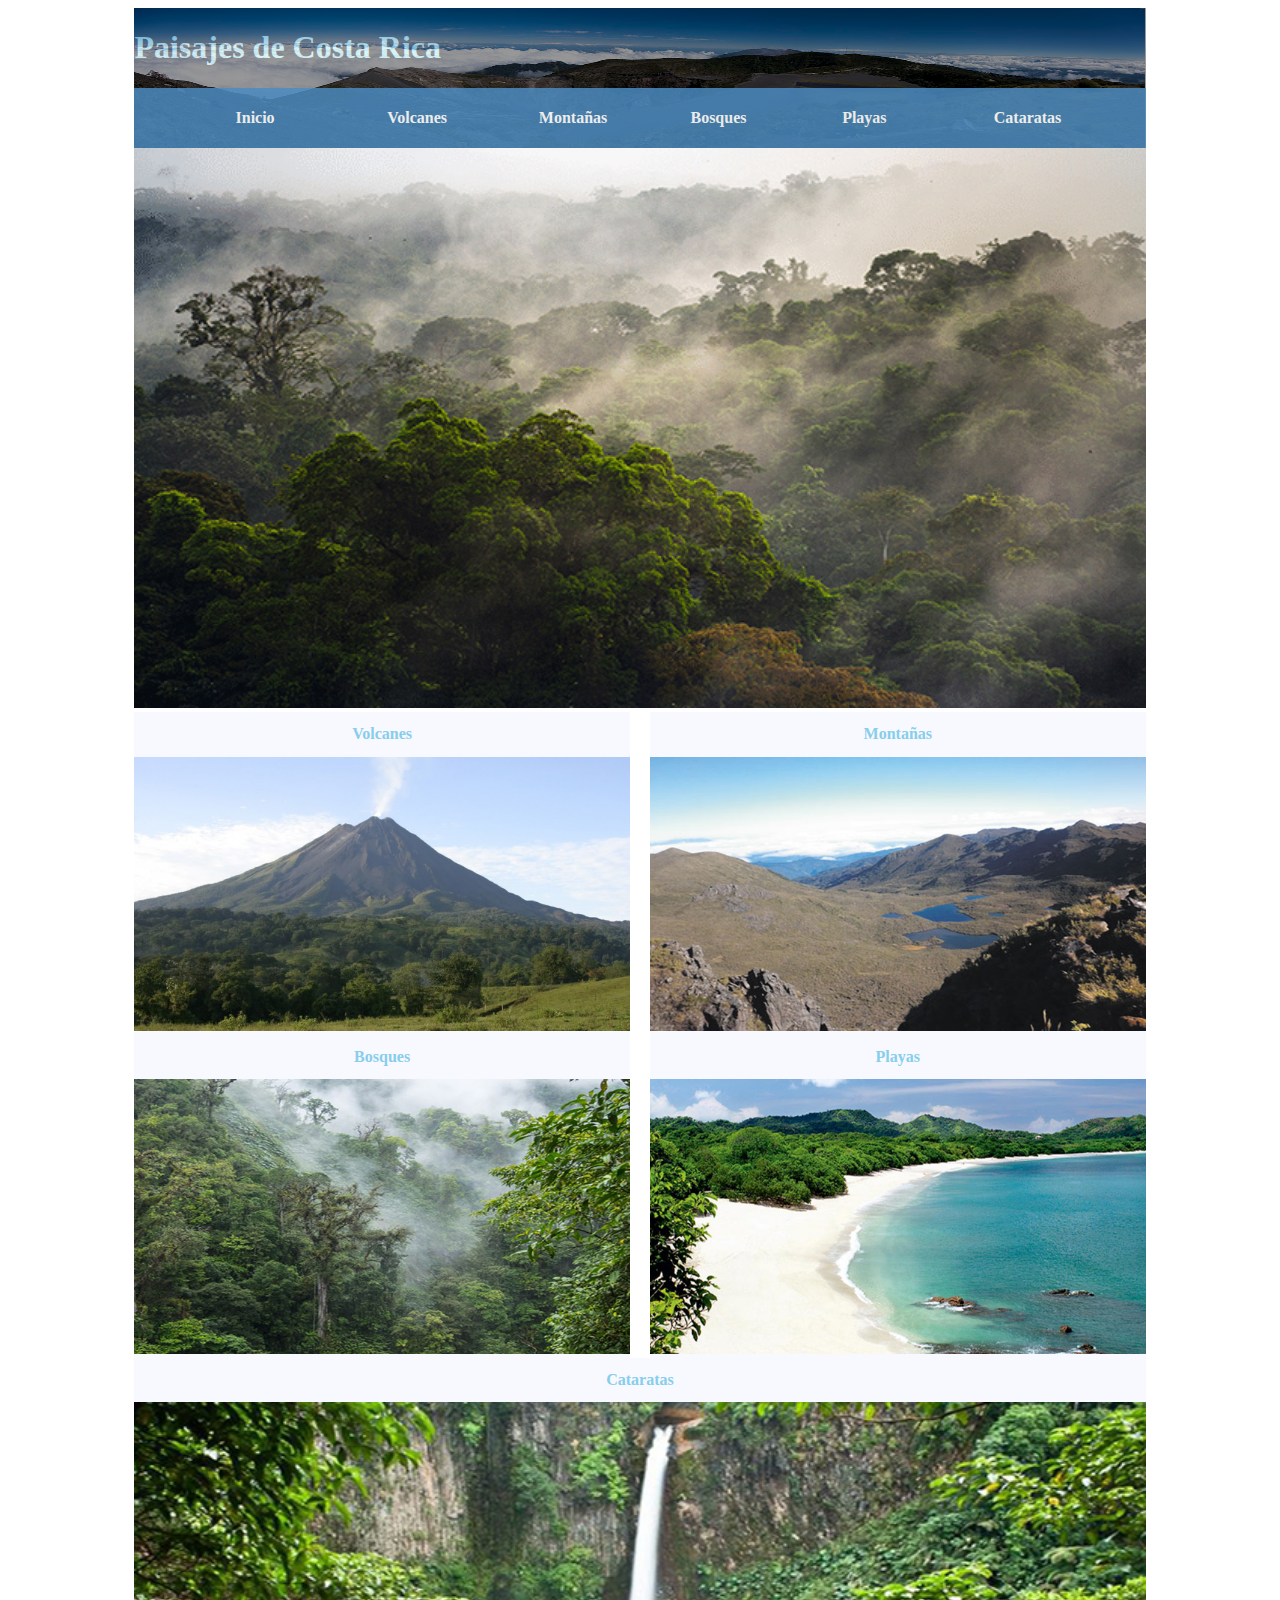
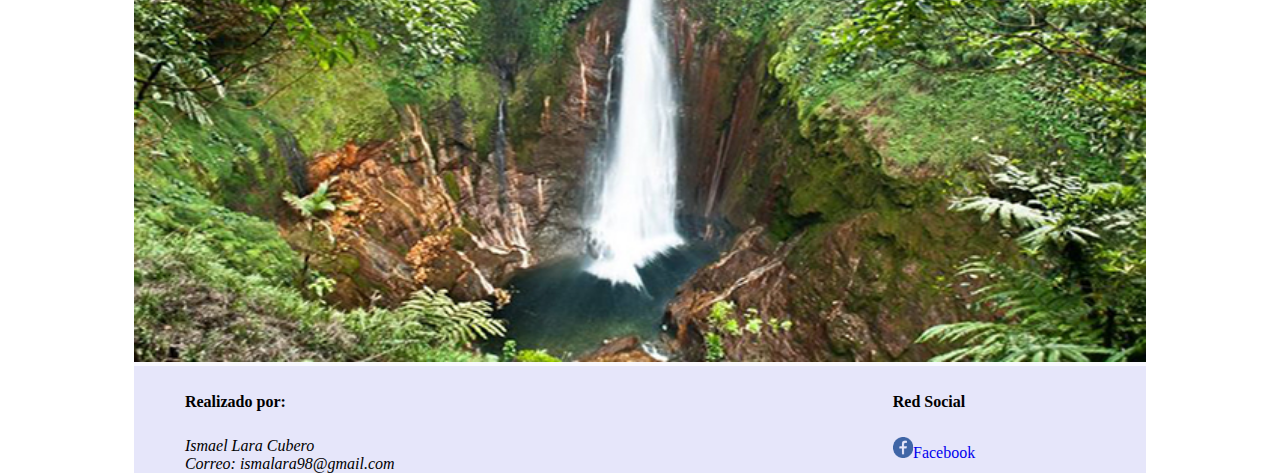
<file: paisajes_cr.html>
<!DOCTYPE html>
<html lang="es">
<head>
	<meta charset="UTF-8">
	<title>Paisejes CR</title>
</head>

<body>
<div style="margin-left:10%; width:80%; height:100%; float:left">

	<header>
		<div style="margin-left:0%; width:100%; height:100%;float:left; background-image: url(img/encabezado.jpg); background-repeat:no-repeat; background-size:100% 100%">

			<div style="margin-left:0%; width:100%;height:100%; float:left; background-color:black; opacity: 0.4">
				<h1 style="color:paleturquoise">Paisajes de Costa Rica</h1>
			</div>

			<div style="margin-left:0%; width:100%; height:20%; float:left; background-color:steelblue; opacity:0.9">
				<div style="margin-left:10%; width:5%; float:left;">
					<a href="index.html" style="text-decoration:none; color:white; font-size:100%;"><h4>Inicio</h4></a>
				</div>

				<div style="margin-left:10%; width:5%; float:left;">
					<a href="#volcanes" style="text-decoration:none; color:white; font-size:100%;"><h4>Volcanes</h4></a>
				</div>
				
				<div style="margin-left:10%; width:5%; float:left;">
					<a href="#montañas" style="text-decoration:none; color:white; font-size:100%;"><h4>Montañas</h4></a>
				</div>

				<div style="margin-left:10%; width:5%; float:left;">
					<a href="#bosques" style="text-decoration:none; color:white; font-size:100%;"><h4>Bosques</h4></a>
				</div>

				<div style="margin-left:10%; width:5%; float:left;">
					<a href="#playas" style="text-decoration:none; color:white; font-size:100%;"><h4>Playas</h4></a>
				</div>

				<div style="margin-left:10%; width:5%; float:left;">
					<a href="#cataratas" style="text-decoration:none; color:white; font-size:100%;"><h4>Cataratas</h4></a>
				</div>
			</div>
		</div>
		<!-- GIF -->
		<div style="margin-left:0%; width:100%; height:30%">
			<img style="margin-left:0%; width:100%; height:100%" src="img/paisaje.gif" alt="">
		</div>	

	</header>

	<section>
		<div style="margin-left:0%; width:100%; height:80%; float:left;">
		<!-- Volcanes -->
			<div id="volcanes" style="margin-left:0%; width:49%; height:100% ;background-color:ghostwhite; border-color:transparent;float:left">
				<a style="text-decoration:none;" href="https://www.facebook.com/permalink.php?story_fbid=349334442300763&id=349330452301162">
					<h2 style="text-align:center; color:skyblue; font-size:100%">Volcanes</h2>
					<img style="width:100%; height:100%" src="img/volcan.jpg" alt="Volcanes" title="Volcanes">
				</a>
			</div>
		<!-- Montañas -->
			<div id="montañas" style="margin-left:2%; width:49%; height:100%; background-color:ghostwhite; border-color:transparent; float:left">
				<a style="text-decoration:none;" href="https://www.facebook.com/permalink.php?story_fbid=349336055633935&id=349330452301162">
					<h2 style="text-align:center; color:skyblue; font-size:100%">Montañas</h2>
					<img style="width:100%; height:100%;" src="img/montaña.jpg" alt="Montañas" title="Montañas">
				</a>
			</div>
		<!-- Bosques -->
			<div id="bosques" style="margin-left:0%; width:49%; height:100%; background-color:ghostwhite; border-color:transparent; float:left">
				<a style="text-decoration:none;" href="https://www.facebook.com/permalink.php?story_fbid=349339898966884&id=349330452301162">
					<h2 style="text-align:center; color:skyblue; font-size:100%">Bosques</h2>
					<img style="width:100%; height:100%;" src="img/bosque.jpg" alt="Bosques" title="Bosques">
				</a>
			</div>
		<!-- Playas -->
			<div id="playas" style="margin-left:2%; width:49%; height:100%; background-color:ghostwhite; border-color:transparent; float:left;">
				<a style="text-decoration:none;" href="https://www.facebook.com/permalink.php?story_fbid=349341385633402&id=349330452301162">
					<h2 style="text-align:center; color:skyblue; font-size:100%">Playas</h2>
					<img style="width:100%; height:100%" src="img/playa.jpg" alt="Playas" title="Playas">
				</a>
			</div>
		<!-- Cataratas -->
			<div id="cataratas" style="margin-left:0%; width:100%; height:100%; background-color:ghostwhite; border-color:transparent; float:left">
				<a style="text-decoration:none;" href="https://www.facebook.com/permalink.php?story_fbid=349342778966596&id=349330452301162">
					<h2 style="text-align:center; color:skyblue; font-size:100%">Cataratas</h2>
					<img style="width:100%; height:100%" src="img/catarata.jpg" alt="Cataratas" title="Cataratas">
				</a>
			</div>
		</div>
	</section>

	<footer>
		<div style="margin-left:0%; width:100%; height:40%; background-color:lavender; float:left;">
			<div style="float:left; width:25%; height:100%; margin-left:5%; font-size:100%">
				<h5 style="font-size:100%">Realizado por:</h5>
				<address style="font-size:100%">
					Ismael Lara Cubero <br>
					Correo: ismalara98@gmail.com
				</address>
			</div>

			<div style="float: left; margin-left: 45%; width:20%; height:5%">
				<h5 style="font-size:100%">Red Social</h5>
				<a style="text-decoration:none; font-size:100%" href="https://www.facebook.com/Paisaje_CR-349330452301162/"><img style="width:10%; height:10%;" src="img/facebook.png" alt="Facebook">Facebook</a>				
			</div>
		</div>
	</footer>
</div>
</body>
</html>
</file>
